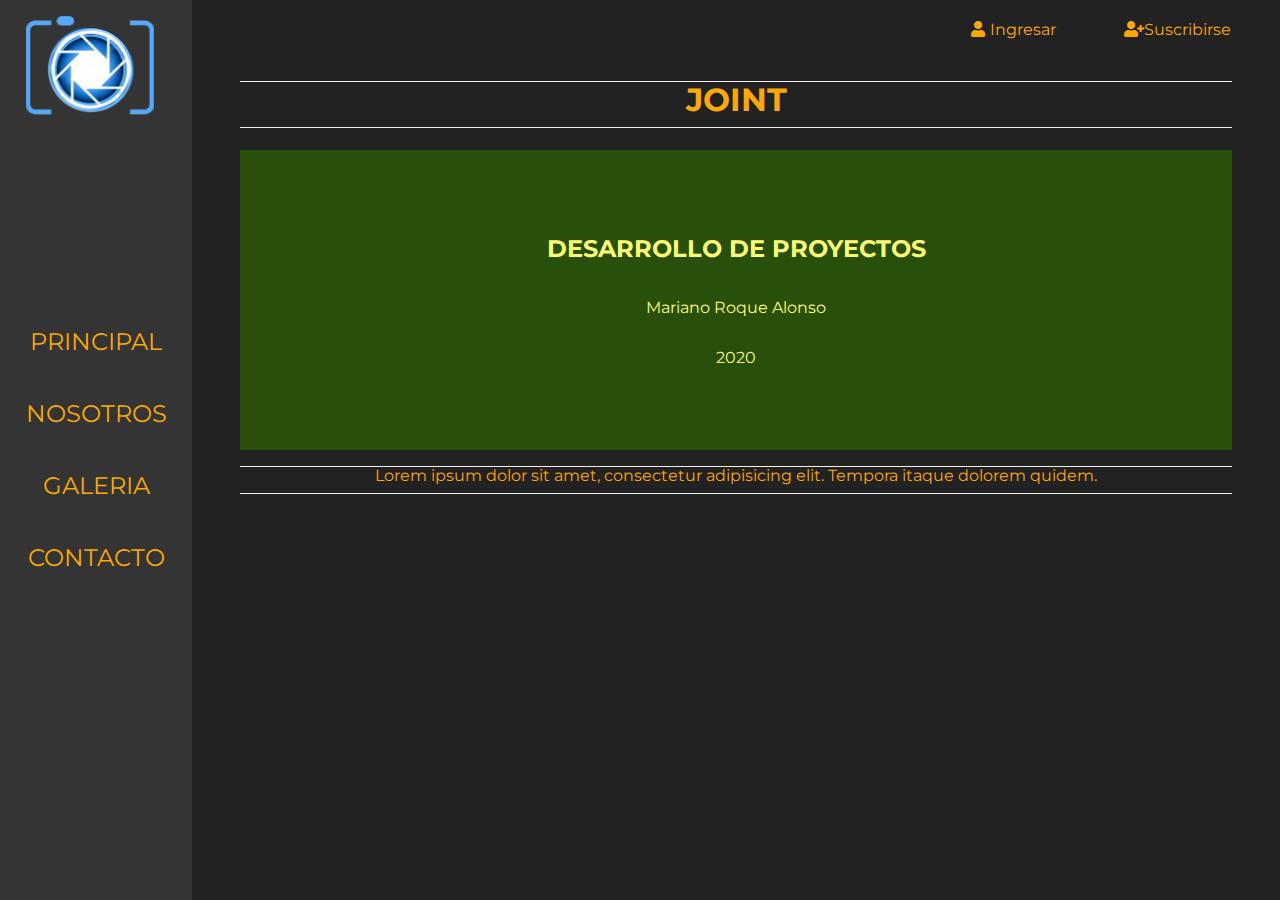
<file: index.html>
<!DOCTYPE html>
<html lang="es">
  <head>
    <meta charset="UTF-8"/>
    <meta name="viewport" content="width=device-width, initial-scale=1.0"/>
    <meta http-equiv="X-UA-Compatible" content="ie=edge"/>
    <link rel="stylesheet" href="./css/styles.css"/>
    <link rel="stylesheet" href="https://use.fontawesome.com/releases/v5.4.2/css/all.css"/>
    <title>TECNOSURF</title>
  </head>
  <body>
    <header class="header" id="header"> <a class="logo" href="./"><img src="./assets/img/logo.png" alt="web logo" srcset=""/></a>
      <div class="topbar" id="topbar">
        <div class="topbar__icon" data-type="login"><i class="fa fa-user"></i><span>Ingresar</span></div>
        <div class="topbar__icon" data-type="register"><i class="fa fa-user-plus"></i><span>Suscribirse</span></div>
        <div class="toggle-menu">   
          <div class="toggle-menu__icon" id="toggle-menu">
            <div class="first-bar"> </div>
            <div class="second-bar">  </div>
            <div class="third-bar"></div>
          </div>
        </div>
      </div>
    </header>
    <div class="sidebar" id="sidebar"> 
      <nav class="main-nav" id="main-nav">
        <ul class="main-menu" id="main-menu">
          <li class="main-menu__item"><a class="main-menu__link" href="./">Principal</a>
          </li>
          <li class="main-menu__item"><a class="main-menu__link" href="./nosotros.html">nosotros</a>
          </li>
          <li class="main-menu__item"><a class="main-menu__link" href="./galeria.html">galeria</a>
          </li>
          <li class="main-menu__item"><a class="main-menu__link" href="./contacto.html">contacto</a>
          </li>
        </ul>
      </nav>
    </div>
    <main class="main"> 
      <h1 class="title">JOINT</h1>
      <div class="hero" id="hero"> 
        <h2>DESARROLLO DE PROYECTOS </h2>
        <p>Mariano Roque Alonso </p>
        <p>2020</p>
      </div>
      <p class="title">Lorem ipsum dolor sit amet, consectetur adipisicing elit. Tempora itaque dolorem quidem.   </p>
    </main>
    <div class="lightbox" id="register-modal">
      <form class="form" id="register-form">
        <div class="form__field">
          <label class="form__label" form="register-email">Email</label>
          <input class="form__input" type="email" placeholder="Ingrese Email" name="email" id="register-email"/>
        </div>
        <div class="form__field">
          <label class="form__label" form="register-password">Password</label>
          <input class="form__input" type="password" placeholder="Ingrese Contraseña" name="password" id="register-password"/>
        </div>
        <div class="form__field">
          <label class="form__label" form="register-password-repeat">Password</label>
          <input class="form__input" type="password" placeholder="Repetir Contraseña" name="password" id="register-password-repeat"/>
        </div>
        <div class="form__field">
          <input class="form__submit" type="submit" name="buttom" value="send"/>
        </div>
      </form>
    </div>
    <div class="lightbox" id="login-modal">
      <form class="form" id="login-form">
        <div class="form__field">
          <label class="form__label" form="login-email">Email</label>
          <input class="form__input" type="email" placeholder="Ingrese Email" name="email" id="login-email"/>
        </div>
        <div class="form__field">
          <label class="form__label" form="login-password">Password</label>
          <input class="form__input" type="password" placeholder="Ingrese Contraseña" name="password" id="login-password"/>
        </div>
        <div class="form__field">
          <input class="form__submit" type="submit" name="buttom" value="send"/>
        </div>
      </form>
    </div>
    <script src="./js/scripts-min.js"></script>
  </body>
</html>
</file>
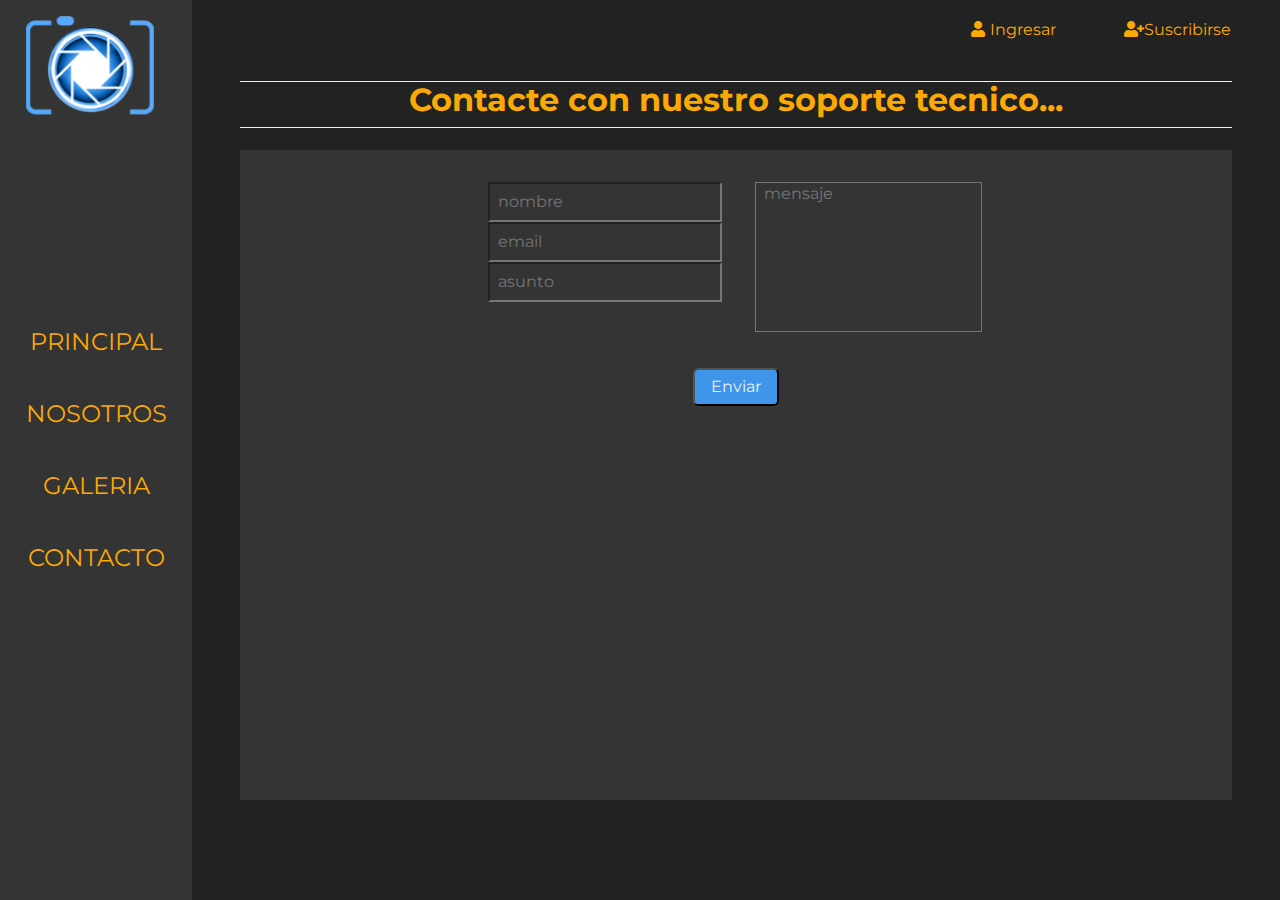
<file: contacto.html>
<!DOCTYPE html>
<html lang="es">
  <head>
    <meta charset="UTF-8"/>
    <meta name="viewport" content="width=device-width, initial-scale=1.0"/>
    <meta http-equiv="X-UA-Compatible" content="ie=edge"/>
    <link rel="stylesheet" href="./css/styles.css"/>
    <link rel="stylesheet" href="https://use.fontawesome.com/releases/v5.4.2/css/all.css"/>
    <title>TECNOSURF</title>
  </head>
  <body>
    <header class="header" id="header"> <a class="logo" href="./"><img src="./assets/img/logo.png" alt="web logo" srcset=""/></a>
      <div class="topbar" id="topbar">
        <div class="topbar__icon" data-type="login"><i class="fa fa-user"></i><span>Ingresar</span></div>
        <div class="topbar__icon" data-type="register"><i class="fa fa-user-plus"></i><span>Suscribirse</span></div>
        <div class="toggle-menu">   
          <div class="toggle-menu__icon" id="toggle-menu">
            <div class="first-bar"> </div>
            <div class="second-bar">  </div>
            <div class="third-bar"></div>
          </div>
        </div>
      </div>
    </header>
    <div class="sidebar" id="sidebar"> 
      <nav class="main-nav" id="main-nav">
        <ul class="main-menu" id="main-menu">
          <li class="main-menu__item"><a class="main-menu__link" href="/">Principal</a>
          </li>
          <li class="main-menu__item"><a class="main-menu__link" href="/nosotros.html">nosotros</a>
          </li>
          <li class="main-menu__item"><a class="main-menu__link" href="/galeria.html">galeria</a>
          </li>
          <li class="main-menu__item"><a class="main-menu__link" href="/contacto.html">contacto</a>
          </li>
        </ul>
      </nav>
    </div>
    <main class="main"> 
      <h1 class="title">Contacte con nuestro soporte tecnico...</h1>
      <div class="contacto">
        <div class="contacto__form">
          <form class="form-contacto"> 
            <div class="form-contacto_fields">
              <input class="form-contacto__input" type="text" name="name" placeholder="nombre"/>
              <input class="form-contacto__input" type="text" name="email" placeholder="email"/>
              <input class="form-contacto__input" type="text" name="asunto" placeholder="asunto"/>
            </div>
            <div class="form-contacto_field">
              <textarea class="form-contacto__textarea" type="message" placeholder="mensaje"></textarea>
            </div>
          </form>
          <div class="form-contacto__field">
            <input class="form__submit" type="submit" value="Enviar"/>
          </div>
        </div>
      </div>
    </main>
    <div class="lightbox" id="register-modal">
      <form class="form" id="register-form">
        <div class="form__field">
          <label class="form__label" form="register-email">Email</label>
          <input class="form__input" type="email" placeholder="Ingrese Email" name="email" id="register-email"/>
        </div>
        <div class="form__field">
          <label class="form__label" form="register-password">Password</label>
          <input class="form__input" type="password" placeholder="Ingrese Contraseña" name="password" id="register-password"/>
        </div>
        <div class="form__field">
          <label class="form__label" form="register-password-repeat">Password</label>
          <input class="form__input" type="password" placeholder="Repetir Contraseña" name="password" id="register-password-repeat"/>
        </div>
        <div class="form__field">
          <input class="form__submit" type="submit" name="buttom" value="send"/>
        </div>
      </form>
    </div>
    <div class="lightbox" id="login-modal">
      <form class="form" id="login-form">
        <div class="form__field">
          <label class="form__label" form="login-email">Email</label>
          <input class="form__input" type="email" placeholder="Ingrese Email" name="email" id="login-email"/>
        </div>
        <div class="form__field">
          <label class="form__label" form="login-password">Password</label>
          <input class="form__input" type="password" placeholder="Ingrese Contraseña" name="password" id="login-password"/>
        </div>
        <div class="form__field">
          <input class="form__submit" type="submit" name="buttom" value="send"/>
        </div>
      </form>
    </div>
    <script src="./js/scripts-min.js"></script>
  </body>
</html>
</file>
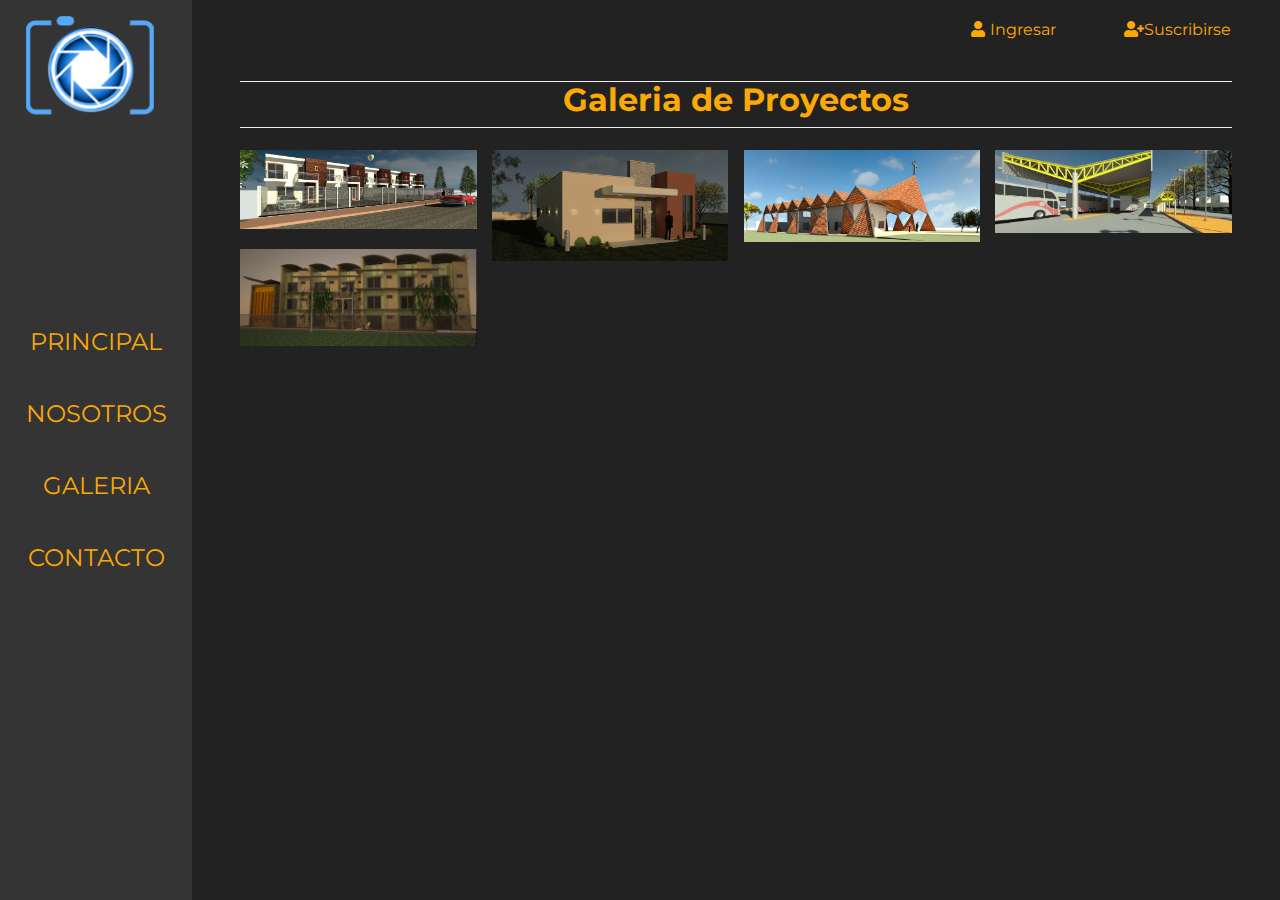
<file: galeria.html>
<!DOCTYPE html>
<html lang="es">
  <head>
    <meta charset="UTF-8"/>
    <meta name="viewport" content="width=device-width, initial-scale=1.0"/>
    <meta http-equiv="X-UA-Compatible" content="ie=edge"/>
    <link rel="stylesheet" href="./css/styles.css"/>
    <link rel="stylesheet" href="https://use.fontawesome.com/releases/v5.4.2/css/all.css"/>
    <title>TECNOSURF</title>
  </head>
  <body>
    <header class="header" id="header"> <a class="logo" href="./"><img src="./assets/img/logo.png" alt="web logo" srcset=""/></a>
      <div class="topbar" id="topbar">
        <div class="topbar__icon" data-type="login"><i class="fa fa-user"></i><span>Ingresar</span></div>
        <div class="topbar__icon" data-type="register"><i class="fa fa-user-plus"></i><span>Suscribirse</span></div>
        <div class="toggle-menu">   
          <div class="toggle-menu__icon" id="toggle-menu">
            <div class="first-bar"> </div>
            <div class="second-bar">  </div>
            <div class="third-bar"></div>
          </div>
        </div>
      </div>
    </header>
    <div class="sidebar" id="sidebar"> 
      <nav class="main-nav" id="main-nav">
        <ul class="main-menu" id="main-menu">
          <li class="main-menu__item"><a class="main-menu__link" href="/">Principal</a>
          </li>
          <li class="main-menu__item"><a class="main-menu__link" href="/nosotros.html">nosotros</a>
          </li>
          <li class="main-menu__item"><a class="main-menu__link" href="/galeria.html">galeria</a>
          </li>
          <li class="main-menu__item"><a class="main-menu__link" href="/contacto.html">contacto</a>
          </li>
        </ul>
      </nav>
    </div>
    <main class="main"> 
      <h1 class="title">Galeria de Proyectos</h1>
      <div class="gallery" id="gallery">
        <div class="gallery__item"><img src="./assets/img/gallery/1.jpg" alt="imagen de galeria main"/></div>
        <div class="gallery__item"><img src="./assets/img/gallery/2.jpg" alt="imagen de galeria main"/></div>
        <div class="gallery__item"><img src="./assets/img/gallery/3.jpg" alt="imagen de galeria main"/></div>
        <div class="gallery__item"><img src="./assets/img/gallery/4.jpg" alt="imagen de galeria main"/></div>
        <div class="gallery__item"><img src="./assets/img/gallery/5.jpg" alt="imagen de galeria main"/></div>
      </div>
      <script src="./js/macy.js"></script>
    </main>
    <div class="lightbox" id="register-modal">
      <form class="form" id="register-form">
        <div class="form__field">
          <label class="form__label" form="register-email">Email</label>
          <input class="form__input" type="email" placeholder="Ingrese Email" name="email" id="register-email"/>
        </div>
        <div class="form__field">
          <label class="form__label" form="register-password">Password</label>
          <input class="form__input" type="password" placeholder="Ingrese Contraseña" name="password" id="register-password"/>
        </div>
        <div class="form__field">
          <label class="form__label" form="register-password-repeat">Password</label>
          <input class="form__input" type="password" placeholder="Repetir Contraseña" name="password" id="register-password-repeat"/>
        </div>
        <div class="form__field">
          <input class="form__submit" type="submit" name="buttom" value="send"/>
        </div>
      </form>
    </div>
    <div class="lightbox" id="login-modal">
      <form class="form" id="login-form">
        <div class="form__field">
          <label class="form__label" form="login-email">Email</label>
          <input class="form__input" type="email" placeholder="Ingrese Email" name="email" id="login-email"/>
        </div>
        <div class="form__field">
          <label class="form__label" form="login-password">Password</label>
          <input class="form__input" type="password" placeholder="Ingrese Contraseña" name="password" id="login-password"/>
        </div>
        <div class="form__field">
          <input class="form__submit" type="submit" name="buttom" value="send"/>
        </div>
      </form>
    </div>
    <script src="./js/scripts-min.js"></script>
  </body>
</html>
</file>
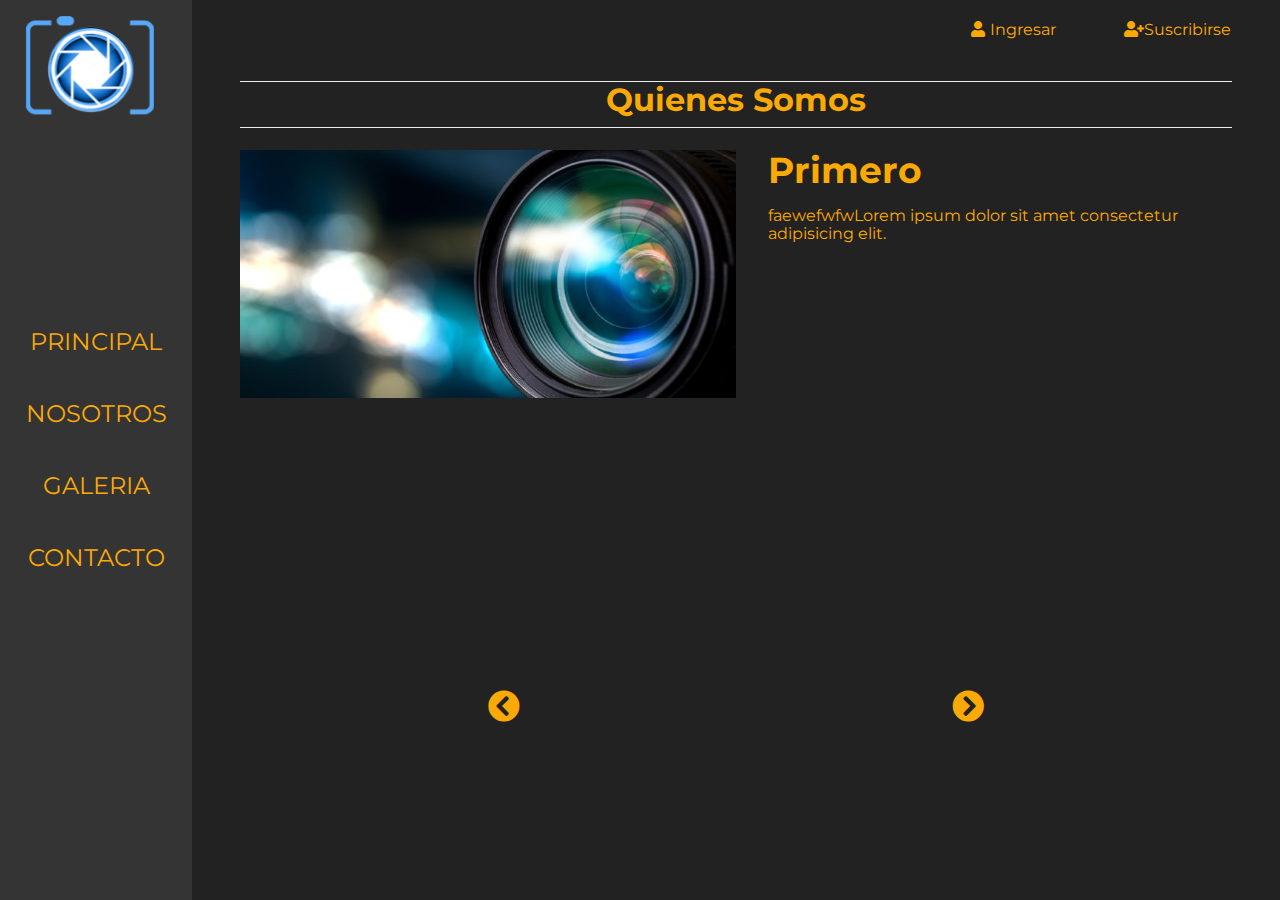
<file: nosotros.html>
<!DOCTYPE html>
<html lang="es">
  <head>
    <meta charset="UTF-8"/>
    <meta name="viewport" content="width=device-width, initial-scale=1.0"/>
    <meta http-equiv="X-UA-Compatible" content="ie=edge"/>
    <link rel="stylesheet" href="./css/styles.css"/>
    <link rel="stylesheet" href="https://use.fontawesome.com/releases/v5.4.2/css/all.css"/>
    <title>TECNOSURF</title>
  </head>
  <body>
    <header class="header" id="header"> <a class="logo" href="./"><img src="./assets/img/logo.png" alt="web logo" srcset=""/></a>
      <div class="topbar" id="topbar">
        <div class="topbar__icon" data-type="login"><i class="fa fa-user"></i><span>Ingresar</span></div>
        <div class="topbar__icon" data-type="register"><i class="fa fa-user-plus"></i><span>Suscribirse</span></div>
        <div class="toggle-menu">   
          <div class="toggle-menu__icon" id="toggle-menu">
            <div class="first-bar"> </div>
            <div class="second-bar">  </div>
            <div class="third-bar"></div>
          </div>
        </div>
      </div>
    </header>
    <div class="sidebar" id="sidebar"> 
      <nav class="main-nav" id="main-nav">
        <ul class="main-menu" id="main-menu">
          <li class="main-menu__item"><a class="main-menu__link" href="/">Principal</a>
          </li>
          <li class="main-menu__item"><a class="main-menu__link" href="/nosotros.html">nosotros</a>
          </li>
          <li class="main-menu__item"><a class="main-menu__link" href="/galeria.html">galeria</a>
          </li>
          <li class="main-menu__item"><a class="main-menu__link" href="/contacto.html">contacto</a>
          </li>
        </ul>
      </nav>
    </div>
    <main class="main"> 
      <h1 class="title">Quienes Somos</h1>
      <div class="nosotros">
        <div class="nosotros__img show"><img src="./assets/img/about.jpg" alt="about logo1"/></div>
        <div class="nosotros__text show">
          <h2>Primero</h2>
          <p>faewefwfwLorem ipsum dolor sit amet consectetur adipisicing elit. </p>
        </div>
        <div class="nosotros__img"><img src="./assets/img/about2.jpg" alt="about logo1"/></div>
        <div class="nosotros__text">
          <h2>Segundo</h2>
          <p>Lorem ipsum dolor sit amet consectetur adipisicing elit. Modi iure fugit perspiciatis! Blanditiis facilis aliquid maxime eaque eos earum error animi eius at </p>
        </div>
      </div>
      <div class="controls"><i class="fas fa-chevron-circle-left" id="prev"></i><i class="fas fa-chevron-circle-right" id="next"></i></div>
    </main>
    <div class="lightbox" id="register-modal">
      <form class="form" id="register-form">
        <div class="form__field">
          <label class="form__label" form="register-email">Email</label>
          <input class="form__input" type="email" placeholder="Ingrese Email" name="email" id="register-email"/>
        </div>
        <div class="form__field">
          <label class="form__label" form="register-password">Password</label>
          <input class="form__input" type="password" placeholder="Ingrese Contraseña" name="password" id="register-password"/>
        </div>
        <div class="form__field">
          <label class="form__label" form="register-password-repeat">Password</label>
          <input class="form__input" type="password" placeholder="Repetir Contraseña" name="password" id="register-password-repeat"/>
        </div>
        <div class="form__field">
          <input class="form__submit" type="submit" name="buttom" value="send"/>
        </div>
      </form>
    </div>
    <div class="lightbox" id="login-modal">
      <form class="form" id="login-form">
        <div class="form__field">
          <label class="form__label" form="login-email">Email</label>
          <input class="form__input" type="email" placeholder="Ingrese Email" name="email" id="login-email"/>
        </div>
        <div class="form__field">
          <label class="form__label" form="login-password">Password</label>
          <input class="form__input" type="password" placeholder="Ingrese Contraseña" name="password" id="login-password"/>
        </div>
        <div class="form__field">
          <input class="form__submit" type="submit" name="buttom" value="send"/>
        </div>
      </form>
    </div>
    <script src="./js/scripts-min.js"></script>
  </body>
</html>
</file>
<file: css/styles.css>
@import url("https://fonts.googleapis.com/css?family=Montserrat:400,600");
@import url("https://fonts.googleapis.com/css?family=Cabin:400,600");
:root { --color-primario: #3f95ea; --color-secundario: #52d3aa; --color-danger: #ff3c32; --color-cta: #fba905; --color-cta-2: #fdff73; --color-dark: #343434; --color-dark-2: #666; --background-color: #222; --text-color: #eee; }

/*! normalize.css v8.0.1 | MIT License | github.com/necolas/normalize.css */
/* Document ========================================================================== */
/** 1. Correct the line height in all browsers. 2. Prevent adjustments of font size after orientation changes in iOS. */
*, *::before, *::after { box-sizing: border-box; }

html { line-height: 1.15; /* 1 */ -webkit-text-size-adjust: 100%; /* 2 */ }

img { max-width: 100%; }

/* Sections ========================================================================== */
/** Remove the margin in all browsers. */
body { margin: 0; }

/** Render the `main` element consistently in IE. */
main { display: block; }

/** Correct the font size and margin on `h1` elements within `section` and `article` contexts in Chrome, Firefox, and Safari. */
h1 { font-size: 2em; margin: 0.67em 0; }

/* Grouping content ========================================================================== */
/** 1. Add the correct box sizing in Firefox. 2. Show the overflow in Edge and IE. */
hr { box-sizing: content-box; /* 1 */ height: 0; /* 1 */ overflow: visible; /* 2 */ }

/** 1. Correct the inheritance and scaling of font size in all browsers. 2. Correct the odd `em` font sizing in all browsers. */
pre { font-family: monospace, monospace; /* 1 */ font-size: 1em; /* 2 */ }

/* Text-level semantics ========================================================================== */
/** Remove the gray background on active links in IE 10. */
a { background-color: transparent; }

/** 1. Remove the bottom border in Chrome 57- 2. Add the correct text decoration in Chrome, Edge, IE, Opera, and Safari. */
abbr[title] { border-bottom: none; /* 1 */ text-decoration: underline; /* 2 */ -webkit-text-decoration: underline dotted; text-decoration: underline dotted; /* 2 */ }

/** Add the correct font weight in Chrome, Edge, and Safari. */
b, strong { font-weight: bolder; }

/** 1. Correct the inheritance and scaling of font size in all browsers. 2. Correct the odd `em` font sizing in all browsers. */
code, kbd, samp { font-family: monospace, monospace; /* 1 */ font-size: 1em; /* 2 */ }

/** Add the correct font size in all browsers. */
small { font-size: 80%; }

/** Prevent `sub` and `sup` elements from affecting the line height in all browsers. */
sub, sup { font-size: 75%; line-height: 0; position: relative; vertical-align: baseline; }

sub { bottom: -0.25em; }

sup { top: -0.5em; }

/* Embedded content ========================================================================== */
/** Remove the border on images inside links in IE 10. */
img { border-style: none; }

/* Forms ========================================================================== */
/** 1. Change the font styles in all browsers. 2. Remove the margin in Firefox and Safari. */
button, input, optgroup, select, textarea { font-family: inherit; /* 1 */ font-size: 100%; /* 1 */ line-height: 1.15; /* 1 */ margin: 0; /* 2 */ }

/** Show the overflow in IE. 1. Show the overflow in Edge. */
button, input { /* 1 */ overflow: visible; }

/** Remove the inheritance of text transform in Edge, Firefox, and IE. 1. Remove the inheritance of text transform in Firefox. */
button, select { /* 1 */ text-transform: none; }

/** Correct the inability to style clickable types in iOS and Safari. */
button, [type="button"], [type="reset"], [type="submit"] { -webkit-appearance: button; }

/** Remove the inner border and padding in Firefox. */
button::-moz-focus-inner, [type="button"]::-moz-focus-inner, [type="reset"]::-moz-focus-inner, [type="submit"]::-moz-focus-inner { border-style: none; padding: 0; }

/** Restore the focus styles unset by the previous rule. */
button:-moz-focusring, [type="button"]:-moz-focusring, [type="reset"]:-moz-focusring, [type="submit"]:-moz-focusring { outline: 1px dotted ButtonText; }

/** Correct the padding in Firefox. */
fieldset { padding: 0.35em 0.75em 0.625em; }

/** 1. Correct the text wrapping in Edge and IE. 2. Correct the color inheritance from `fieldset` elements in IE. 3. Remove the padding so developers are not caught out when they zero out `fieldset` elements in all browsers. */
legend { box-sizing: border-box; /* 1 */ color: inherit; /* 2 */ display: table; /* 1 */ max-width: 100%; /* 1 */ padding: 0; /* 3 */ white-space: normal; /* 1 */ }

/** Add the correct vertical alignment in Chrome, Firefox, and Opera. */
progress { vertical-align: baseline; }

/** Remove the default vertical scrollbar in IE 10+. */
textarea { overflow: auto; }

/** 1. Add the correct box sizing in IE 10. 2. Remove the padding in IE 10. */
[type="checkbox"], [type="radio"] { box-sizing: border-box; /* 1 */ padding: 0; /* 2 */ }

/** Correct the cursor style of increment and decrement buttons in Chrome. */
[type="number"]::-webkit-inner-spin-button, [type="number"]::-webkit-outer-spin-button { height: auto; }

/** 1. Correct the odd appearance in Chrome and Safari. 2. Correct the outline style in Safari. */
[type="search"] { -webkit-appearance: textfield; /* 1 */ outline-offset: -2px; /* 2 */ }

/** Remove the inner padding in Chrome and Safari on macOS. */
[type="search"]::-webkit-search-decoration { -webkit-appearance: none; }

/** 1. Correct the inability to style clickable types in iOS and Safari. 2. Change font properties to `inherit` in Safari. */
::-webkit-file-upload-button { -webkit-appearance: button; /* 1 */ font: inherit; /* 2 */ }

/* Interactive ========================================================================== */
/* Add the correct display in Edge, IE 10+, and Firefox. */
details { display: block; }

/* Add the correct display in all browsers. */
summary { display: list-item; }

/* Misc ========================================================================== */
/** Add the correct display in IE 10+. */
template { display: none; }

/** Add the correct display in IE 10. */
[hidden] { display: none; }

body { background-color: var(--background-color); color: var(--color-cta); min-height: 100vh; font-family: "Montserrat", "sans-serif"; }

@media screen and (min-width: 1024px) { body { display: grid; grid-template-columns: 15% 85%; grid-template-rows: 60px 1fr; } }

.header { padding: 1em 0; }

@media screen and (min-width: 1024px) { .header { display: flex; align-items: center; justify-content: space-between; grid-column: 2 / -1; grid-row: 1 / 2; } }

.topbar { display: flex; align-items: center; justify-content: space-between; width: 100vw; position: fixed; top: 0; left: 50%; transform: translateX(-50%); height: 40px; background-color: var(--background-color); padding-left: 70px; z-index: 100; }

.topbar__icon { width: 90px; display: flex; justify-content: space-around; cursor: pointer; }

@media screen and (min-width: 1024px) { .topbar { height: 60px; left: 100%; width: 35vw; justify-content: space-evenly; transform: translateX(-100%); background-color: var(--background-color); } }

@media screen and (min-width: 1400px) { .topbar { width: 25vw; } }

.toggle-menu { height: 50px; width: 40px; cursor: pointer; }

.toggle-menu__icon { height: 50px; width: 40px; position: relative; }

.toggle-menu__icon .first-bar, .toggle-menu__icon .second-bar, .toggle-menu__icon .third-bar { position: absolute; width: 30px; height: 3px; background: var(--text-color); border-radius: 5px; transition: transform 0.5s; }

.toggle-menu__icon .first-bar { top: 13px; }

.toggle-menu__icon .second-bar { top: 23px; }

.toggle-menu__icon .third-bar { top: 33px; }

.toggle-menu .show .first-bar { transform: rotate(-45deg); top: 1.5rem; }

.toggle-menu .show .second-bar { width: 0; }

.toggle-menu .show .third-bar { transform: rotate(45deg); top: 1.5rem; }

@media screen and (min-width: 1024px) { .toggle-menu { display: none; } }

.main-menu { list-style: none; padding-left: 0; margin-top: 0; margin-bottom: 0; border-top: 1px solid var(--color-dark); background-color: var(--color-dark-2); }

.main-menu__item { text-align: center; text-transform: uppercase; line-height: 2.5; border-bottom: 1px solid var(--color-dark); }

@media screen and (min-width: 1024px) { .main-menu__item { line-height: 3; border: none; } }

.main-menu__link { text-decoration: none; color: var(--color-cta); }

@media screen and (min-width: 1024px) { .main-menu { border: none; height: 100vh; margin-top: 0; display: flex; flex-direction: column; justify-content: center; background-color: transparent; font-size: 1.5rem; } }

.logo { width: 50px; display: flex; align-items: center; justify-content: center; position: fixed; top: 0.1rem; left: 0.1rem; z-index: 200; }

.logo__img { max-width: 100%; }

@media screen and (min-width: 1024px) { .logo { position: absolute; left: 2%; top: 1rem; width: 10%; } }

.sidebar { color: var(--color-cta); position: fixed; background-color: var(--color-dark); width: 100%; height: 100vh; top: 40px; transform: translateY(-100%); z-index: 1; transition: transform 0.3s; }

@media screen and (min-width: 1024px) { .sidebar { grid-column: 1/2; grid-row: 1/-1; width: 15%; top: 0; transform: translateY(0); } }

.sidebar.show { transform: translateY(0); }

.main { padding: 0.5rem 1.5rem; }

@media screen and (min-width: 1024px) { .main { padding: 0 3rem; grid-column: 2 / -1; grid-row: 2 / -1; } }

.lightbox { position: fixed; top: 0; left: 0; width: 100%; height: 100%; background-color: var(--color-dark-2); opacity: 0.8; z-index: 1000; display: flex; justify-content: center; align-items: center; transform: scale(0); transition: transform 0.5s; }

.lightbox--show { transform: scale(1); }

.form { background-color: var(--color-cta); opacity: 0.85; padding: 1rem; border-radius: 15px; width: 100%; max-width: 360px; }

.form__field { opacity: 1; display: flex; justify-content: flex-start; flex-direction: column; align-items: center; }

.form__label, .form__input { width: 100%; margin-bottom: 1rem; background: none; border: none; outline: none; color: var(--color-dark); }

.form__input { border-bottom: 1px solid var(--background-color); }

.form__submit { display: inline-block; padding: 0.5rem 1rem; color: var(--text-color); background-color: var(--color-primario); cursor: pointer; border-radius: 0.35rem; transition: transform 0.3s; }

.form__submit:active, .form__submit:focus { transform: scale(0.85); }

.form-contacto { display: grid; gap: 30px; width: 320px; margin: 0 auto; justify-items: center; padding-top: 2rem; }

@media screen and (min-width: 1024px) { .form-contacto { grid-template-columns: repeat(2, 1fr); margin: 0 auto 2rem; width: 50%; } }

.form-contacto__fields { display: flex; flex-direction: column; height: 150px; justify-content: space-between; width: 100%; }

.form-contacto__input, .form-contacto__textarea { height: 40px; background-color: var(--color-dark); color: var(--text-color); outline: none; padding-left: 0.5rem; }

.form-contacto__textarea { resize: none; height: 150px; }

.title { border-bottom: 1px solid var(--text-color); padding: 0 0 0.5rem; text-align: center; }

@media screen and (min-width: 1024px) { .title { padding: 0; padding-bottom: 0.5rem; border-top: 1px solid var(--text-color); } }

.hero { color: var(--color-cta-2); text-align: center; height: 300px; background-image: url(http://www.tecnosurf.com/img/parallax.jpg); background-size: cover; background-position: center; display: flex; align-items: center; justify-content: center; flex-direction: column; background-color: #28500a; background-blend-mode: soft-light; }

@media screen and (min-width: 1024px) { .nosotros { position: relative; height: 60vh; display: grid; grid-template-columns: 60% 40%; justify-content: center; align-items: center; }
  .nosotros__img, .nosotros__text { position: absolute; top: 0; width: 50%; opacity: 0; transition: opacity 1s; left: 50%; }
  .nosotros__img { left: 0; border-radius: 100%; }
  .nosotros__text { left: 50; font-size: 1.5rem; padding: 0 2rem; }
  .nosotros__text h2 { margin: 0; }
  .nosotros__text p { font-size: 1rem; } }

.show { opacity: 1; }

.controls { width: 50%; margin: 0 auto; font-size: 2rem; display: flex; justify-content: space-between; z-index: 2500; }

.controls__.fas { cursor: pointer; }

.contacto { background-color: var(--color-dark); height: 90vh; text-align: center; }

@media screen and (min-width: 1024px) { .contacto { height: calc(100vh - 250px); position: relative; } }
</file>
